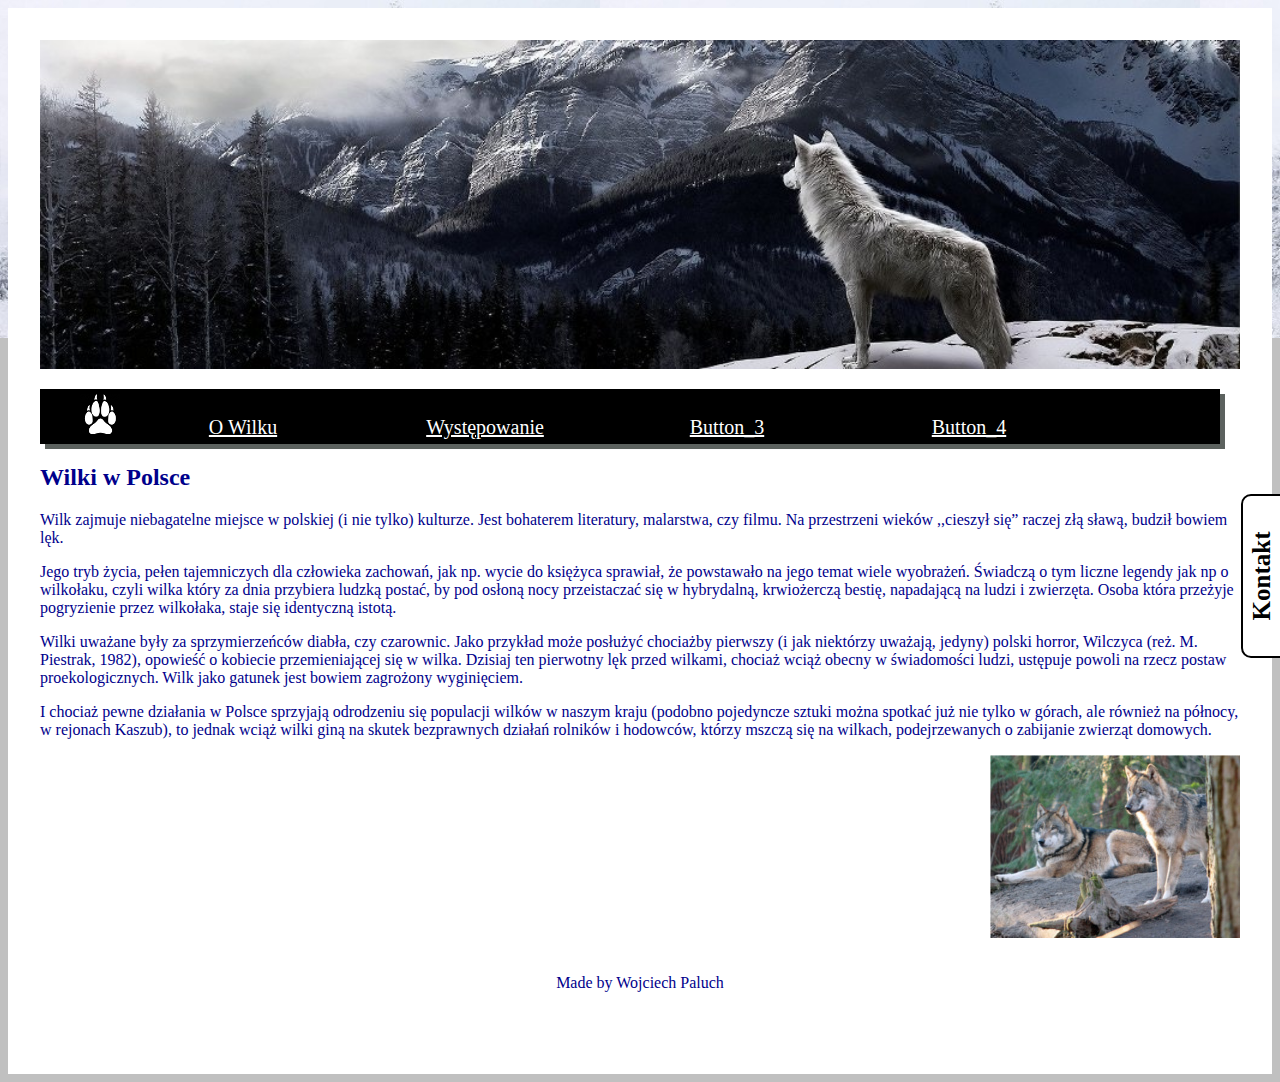
<file: index.html>
<!DOCTYPE html>
<html lang="en" xmlns="http://www.w3.org/1999/html">
<head>
    <meta charset="UTF-8">
    <title>Wolfs</title>
    <link rel="stylesheet" type="text/css" href="./css/style.css">
    <link rel="Shortcut icon" href="favicon.ico" />
</head>
<body>

<div class="layout">

    <div class="header">



    <header>
        <img src="./images/logo.jpg" alt="logo"/>

    </header>


    <nav>
        <section id="menu">

            <ul>
                <a href="./index.html"><img src="./images/Wolf-paw2.png" alt="wolf-paw"/></a>
                <li><a href="./page-1.html"> O Wilku</a></li>
                <li><a href="./page-2.html"> Występowanie </a></li>
                <li><a href="#"> Button_3</a></li>
                <li><a href="#"> Button_4</a></li>

            </ul>

        </section>
    </nav>

    <section id="article_wolfs">
    <h2> Wilki w Polsce</h2>
    <p>Wilk zajmuje niebagatelne miejsce w polskiej (i nie tylko) kulturze. Jest bohaterem literatury, malarstwa, czy
        filmu. Na przestrzeni wieków ,,cieszył się” raczej złą sławą, budził bowiem lęk. </p>
        <p>Jego tryb życia, pełen tajemniczych dla człowieka zachowań, jak np. wycie do księżyca sprawiał, że powstawało na jego temat wiele
        wyobrażeń. Świadczą o tym liczne legendy jak np o wilkołaku, czyli wilka który za dnia przybiera ludzką
        postać, by pod osłoną nocy przeistaczać się w hybrydalną, krwiożerczą bestię, napadającą na ludzi i zwierzęta.
        Osoba która przeżyje pogryzienie przez wilkołaka, staje się identyczną istotą. </p>
        <p> Wilki uważane były za sprzymierzeńców diabła, czy czarownic. Jako przykład może posłużyć chociażby pierwszy
        (i jak niektórzy uważają, jedyny) polski horror, Wilczyca (reż. M. Piestrak, 1982), opowieść o kobiecie przemieniającej się w wilka.
        Dzisiaj ten pierwotny lęk przed wilkami, chociaż wciąż obecny w świadomości ludzi, ustępuje powoli na rzecz
            postaw proekologicznych. Wilk jako gatunek jest bowiem zagrożony wyginięciem.</p> <p> I chociaż pewne działania w Polsce
        sprzyjają odrodzeniu się populacji wilków w naszym kraju (podobno pojedyncze sztuki można spotkać już nie tylko
        w górach, ale również na północy, w rejonach Kaszub), to jednak wciąż wilki giną na skutek bezprawnych działań
        rolników i hodowców, którzy mszczą się na wilkach, podejrzewanych o zabijanie zwierząt domowych. </p>
        <div id="article_img"><img src="./images/wolfs-1.jpg" alt="wolfs"> </div>
    </section>


    <div class="tooltip">
        <footer> Made by Wojciech Paluch</footer>
        <span class="tooltiptext">Tak to ja ;)</span>
    </div>

<div id="panel">

    <div id="title">
        Kontakt
    </div>

    <div id="content">
        <form method="POST" action="http://api.jfdzl1.is-academy.pl/emailer.php">
            <input type="hidden" name="reply-to" value="wojciech.paluch@o2.pl">

            <label> Your name:</label> <input type="text" name="name">
            <label> Your e-mail:</label><input type="text" name="email">
            <label> Message: </label>
            <textarea name="message">Proszę wpisać tekst wiadomości</textarea>
            <input type="submit" value="Send Message">
        </form>
    </div>

</div>
</div>
</div>
</div>
</body>
</html>
</file>
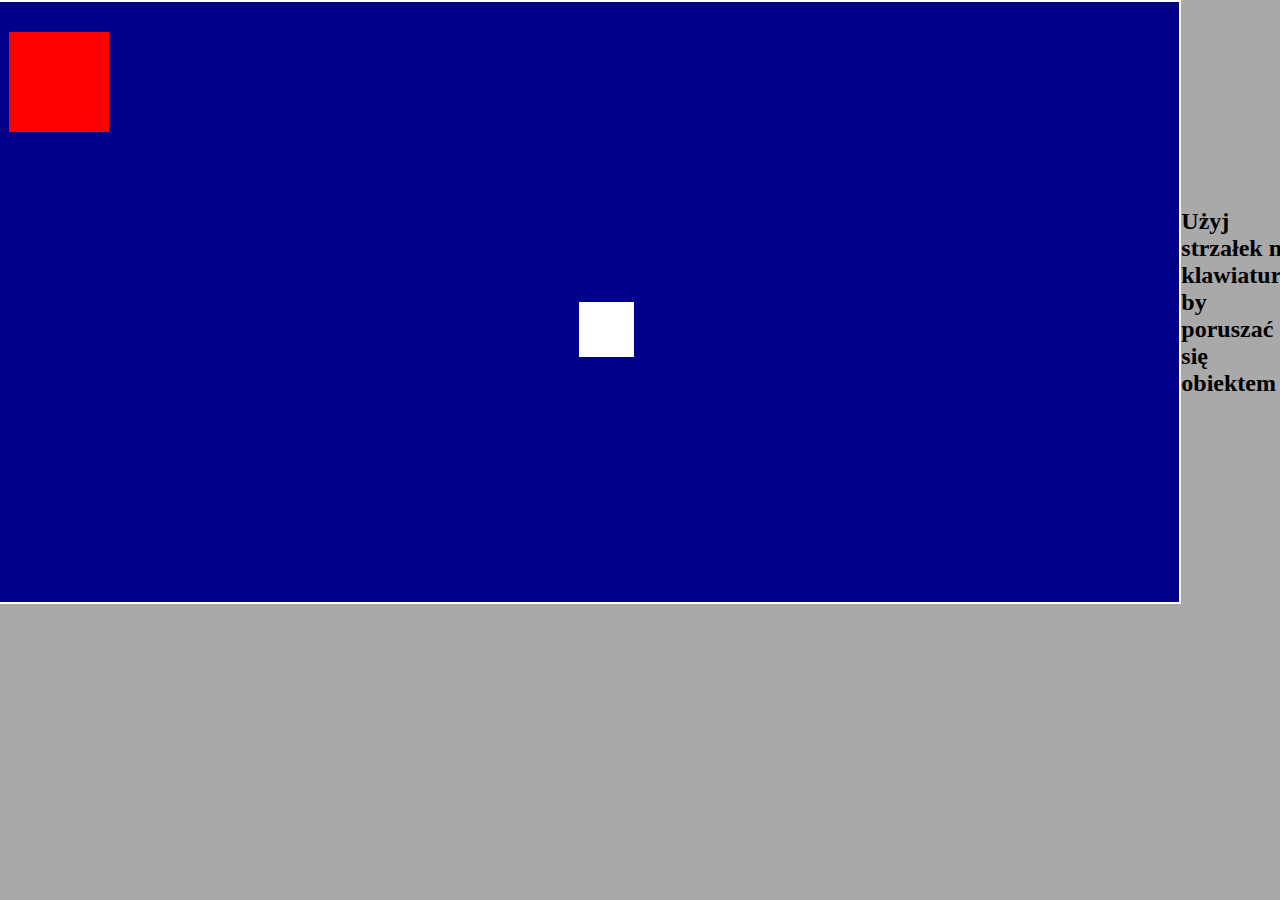
<file: game/index.html>
<!DOCTYPE html>
<html lang="en">
<head>
    <meta charset="UTF-8">
    <title>Game</title>
    <style>
        body {
            margin: 0;
            padding: 0;
            display: flex;
            align-items: center;
            justify-content: center;
            background-color: darkgray;
        }

        canvas {
            border: 2px solid #fff;
        }
    </style>
</head>
<body>

<canvas>

</canvas>


<script src="./js/engine.js"></script>
<h2> Użyj strzałek na klawiaturze by poruszać się obiektem</h2>
</body>
</html>
</file>
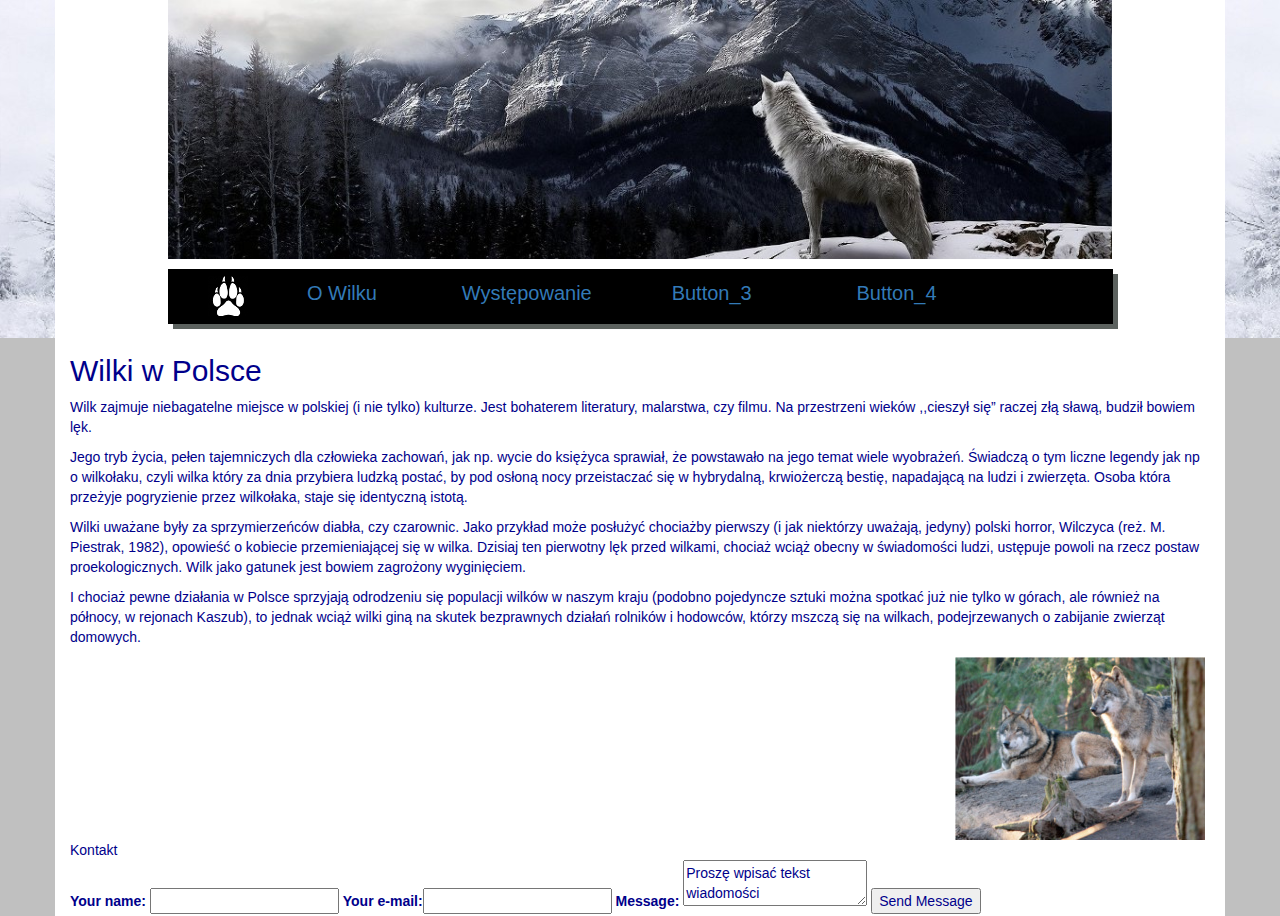
<file: index_1.html>
<!DOCTYPE html>
<html lang="en">
<head>
    <meta charset="utf-8">
    <meta name="viewport" content="width=device-width, initial-scale=1">
    <!-- The above 3 meta tags *must* come first in the head; any other head content must come *after* these tags -->

    <!-- Bootstrap -->
    <link href="css/bootstrap.css" rel="stylesheet">
    <link href="css/index.css" rel="stylesheet">

    <!-- HTML5 shim and Respond.js for IE8 support of HTML5 elements and media queries -->
    <!-- WARNING: Respond.js doesn't work if you view the page via file:// -->
    <!--[if lt IE 9]>
    <script src="https://oss.maxcdn.com/html5shiv/3.7.3/html5shiv.min.js"></script>
    <script src="https://oss.maxcdn.com/respond/1.4.2/respond.min.js"></script>
    <![endif]-->
</head>


<body>
<div class="container">

    <div class="row">

        <div class="col-xs-12 col-lg-10 col-lg-offset-1">

            <header>
                <img src="./images/logo.jpg" alt="logo" class="img-responsive"/>
            </header>

        </div>

            <div class="col-xs-12 col-sm-12 col-md-8 col-lg-10 col-lg-offset-1">
                <nav>
                    <section id="menu">

                        <ul>
                            <a href="./index.html"><img src="./images/Wolf-paw2.png" alt="wolf-paw"/></a>
                            <li><a href="./page-1.html"> O Wilku</a></li>
                            <li><a href="./page-2.html"> Występowanie </a></li>
                            <li><a href="#"> Button_3</a></li>
                            <li><a href="#"> Button_4</a></li>

                        </ul>

                    </section>
                </nav>
            </div>
        </div>
        <div class="row">
            <div class="col-xs-12">
                <section id="article_wolfs">
                    <h2> Wilki w Polsce</h2>
                    <p>Wilk zajmuje niebagatelne miejsce w polskiej (i nie tylko) kulturze. Jest bohaterem literatury,
                        malarstwa, czy
                        filmu. Na przestrzeni wieków ,,cieszył się” raczej złą sławą, budził bowiem lęk. </p>
                    <p>Jego tryb życia, pełen tajemniczych dla człowieka zachowań, jak np. wycie do księżyca sprawiał,
                        że powstawało na jego temat wiele
                        wyobrażeń. Świadczą o tym liczne legendy jak np o wilkołaku, czyli wilka który za dnia przybiera
                        ludzką
                        postać, by pod osłoną nocy przeistaczać się w hybrydalną, krwiożerczą bestię, napadającą na
                        ludzi i zwierzęta.
                        Osoba która przeżyje pogryzienie przez wilkołaka, staje się identyczną istotą. </p>
                    <p> Wilki uważane były za sprzymierzeńców diabła, czy czarownic. Jako przykład może posłużyć
                        chociażby pierwszy
                        (i jak niektórzy uważają, jedyny) polski horror, Wilczyca (reż. M. Piestrak, 1982), opowieść o
                        kobiecie przemieniającej się w wilka.
                        Dzisiaj ten pierwotny lęk przed wilkami, chociaż wciąż obecny w świadomości ludzi, ustępuje
                        powoli na rzecz
                        postaw proekologicznych. Wilk jako gatunek jest bowiem zagrożony wyginięciem.</p>
                    <p> I chociaż pewne działania w Polsce
                        sprzyjają odrodzeniu się populacji wilków w naszym kraju (podobno pojedyncze sztuki można
                        spotkać już nie tylko
                        w górach, ale również na północy, w rejonach Kaszub), to jednak wciąż wilki giną na skutek
                        bezprawnych działań
                        rolników i hodowców, którzy mszczą się na wilkach, podejrzewanych o zabijanie zwierząt
                        domowych. </p>

                    <div class="text-right">
                        <div id="article_img"><img src="./images/wolfs-1.jpg" alt="wolfs"></div>
                    </div>
                </section>
            </div>
        </div>

        <div class="tooltip">
            <footer> Made by Wojciech Paluch</footer>
            <span class="tooltiptext">Tak to ja ;)</span>
        </div>

        <div id="panel">

            <div id="title">
                Kontakt
            </div>

            <div id="content">
                <form method="POST" action="http://api.jfdzl1.is-academy.pl/emailer.php">
                    <input type="hidden" name="reply-to" value="wojciech.paluch@o2.pl">

                    <label> Your name:</label> <input type="text" name="name">
                    <label> Your e-mail:</label><input type="text" name="email">
                    <label> Message: </label>
                    <textarea name="message">Proszę wpisać tekst wiadomości</textarea>
                    <input type="submit" value="Send Message">
                </form>
            </div>

        </div>
    </div>
</div>
</div>

<!-- jQuery (necessary for Bootstrap's JavaScript plugins) -->
<script src="https://ajax.googleapis.com/ajax/libs/jquery/1.12.4/jquery.min.js"></script>
<!-- Include all compiled plugins (below), or include individual files as needed -->
<script src="js/bootstrap.js"></script>
</body>
</html>
</file>
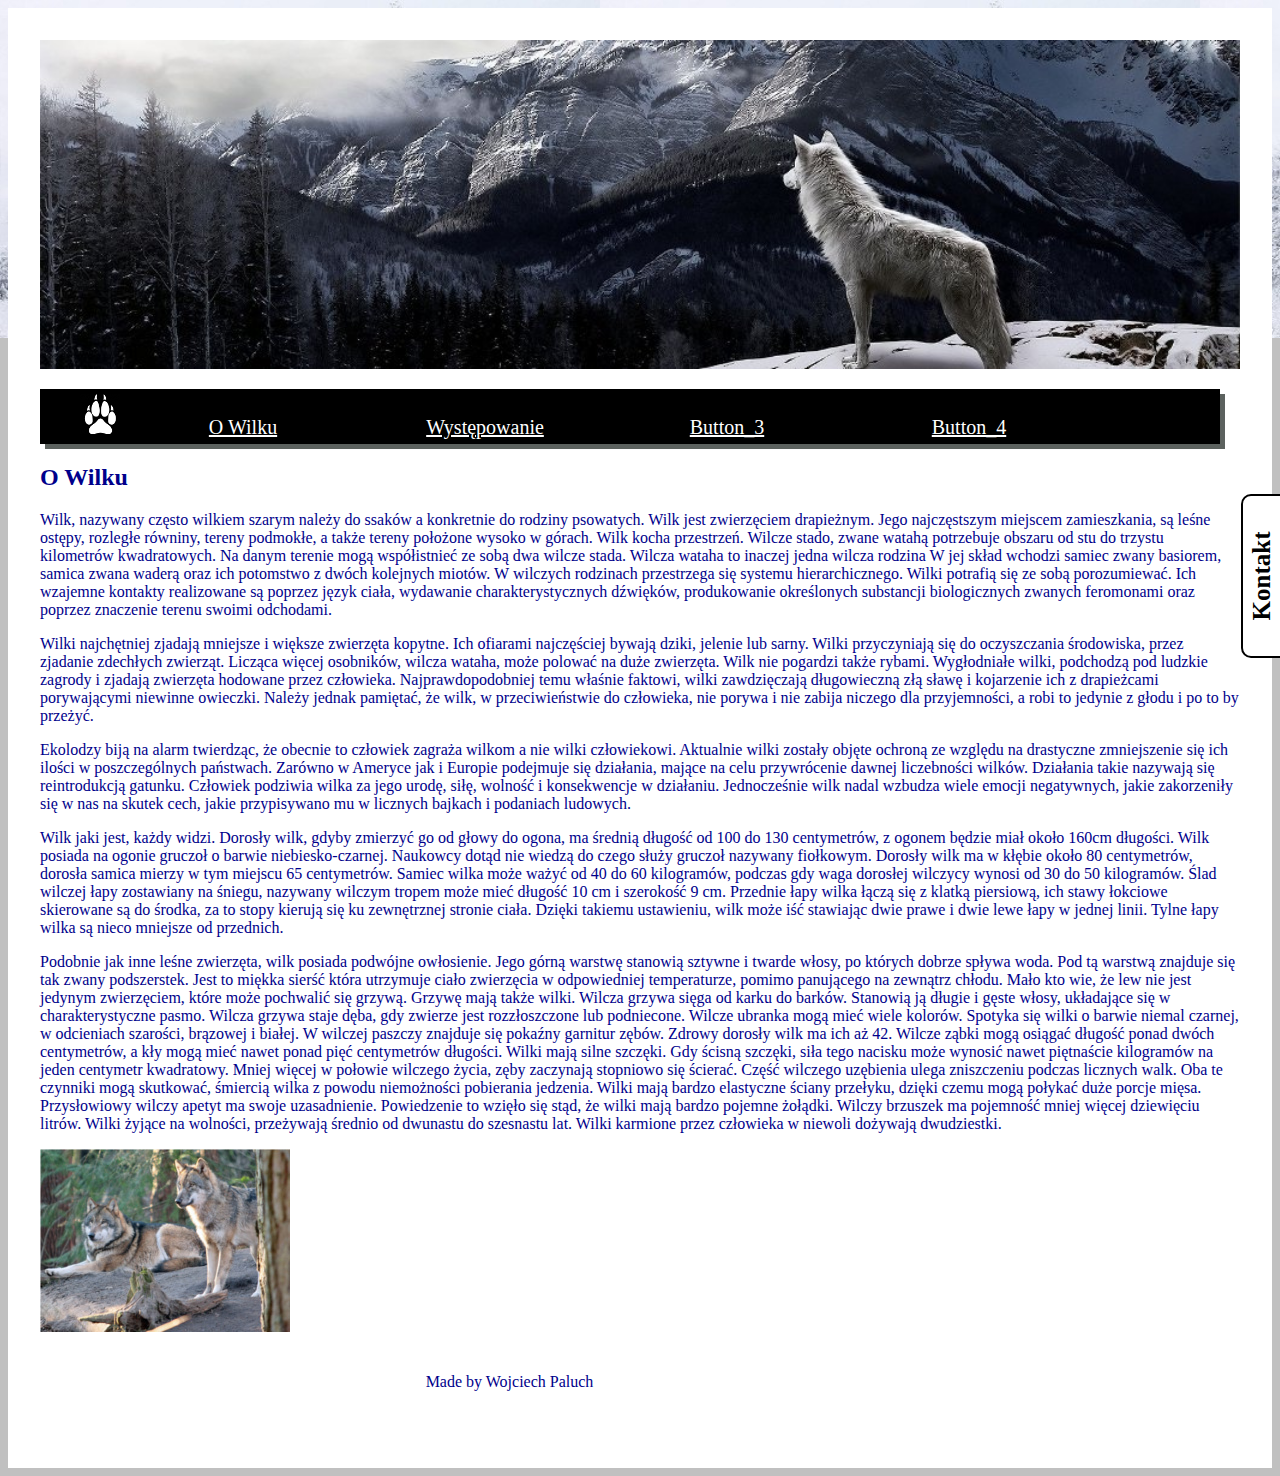
<file: page-1.html>
<!DOCTYPE html>
<html lang="en" xmlns="http://www.w3.org/1999/html">
<head>
    <meta charset="UTF-8">
    <title>Projekt</title>
    <link rel="stylesheet" type="text/css" href="css/style.css">
</head>
<body>

<div class="layout">

    <div class="header">

    <header>
        <img src="images/logo.jpg" alt="logo">
    </header>
    <nav>
        <section id="menu">

            <ul>
                <a href="index.html"><img src="images/Wolf-paw2.png" alt="wolf-paw"/></a>
                <li><a href="page-1.html"> O Wilku</a></li>
                <li><a href="page-2.html"> Występowanie </a></li>
                <li><a href="#"> Button_3</a></li>
                <li><a href="#"> Button_4</a></li>

            </ul>

        </section>
    </nav>
    <section id="article_wolfs">
        <h2> O Wilku</h2>
        <p> Wilk, nazywany często wilkiem szarym należy do ssaków a konkretnie do rodziny psowatych. Wilk jest
            zwierzęciem drapieżnym. Jego najczęstszym miejscem zamieszkania, są leśne ostępy, rozległe równiny, tereny
            podmokłe, a także tereny położone wysoko w górach. Wilk kocha przestrzeń. Wilcze stado, zwane watahą
            potrzebuje obszaru od stu do trzystu kilometrów kwadratowych. Na danym terenie mogą współistnieć ze sobą dwa
            wilcze stada. Wilcza wataha to inaczej jedna wilcza rodzina W jej skład wchodzi samiec zwany basiorem,
            samica zwana waderą oraz ich potomstwo z dwóch kolejnych miotów. W wilczych rodzinach przestrzega się
            systemu hierarchicznego. Wilki potrafią się ze sobą porozumiewać. Ich wzajemne kontakty realizowane są
            poprzez język ciała, wydawanie charakterystycznych dźwięków, produkowanie określonych substancji
            biologicznych zwanych feromonami oraz poprzez znaczenie terenu swoimi odchodami. </p>

        <p> Wilki najchętniej zjadają mniejsze i większe zwierzęta kopytne. Ich ofiarami najczęściej bywają dziki,
            jelenie lub sarny. Wilki przyczyniają się do oczyszczania środowiska, przez zjadanie zdechłych zwierząt.
            Licząca więcej osobników, wilcza wataha, może polować na duże zwierzęta. Wilk nie pogardzi także rybami.
            Wygłodniałe wilki, podchodzą pod ludzkie zagrody i zjadają zwierzęta hodowane przez człowieka.
            Najprawdopodobniej temu właśnie faktowi, wilki zawdzięczają długowieczną złą sławę i kojarzenie ich z
            drapieżcami porywającymi niewinne owieczki. Należy jednak pamiętać, że wilk, w przeciwieństwie do człowieka,
            nie porywa i nie zabija niczego dla przyjemności, a robi to jedynie z głodu i po to by przeżyć. </p>

        <p> Ekolodzy biją na alarm twierdząc, że obecnie to człowiek zagraża wilkom a nie wilki człowiekowi. Aktualnie
            wilki zostały objęte ochroną ze względu na drastyczne zmniejszenie się ich ilości w poszczególnych
            państwach. Zarówno w Ameryce jak i Europie podejmuje się działania, mające na celu przywrócenie dawnej
            liczebności wilków. Działania takie nazywają się reintrodukcją gatunku. Człowiek podziwia wilka za jego
            urodę, siłę, wolność i konsekwencje w działaniu. Jednocześnie wilk nadal wzbudza wiele emocji negatywnych,
            jakie zakorzeniły się w nas na skutek cech, jakie przypisywano mu w licznych bajkach i podaniach ludowych.
        </p>
        Wilk jaki jest, każdy widzi.
        Dorosły wilk, gdyby zmierzyć go od głowy do ogona, ma średnią długość od 100 do 130 centymetrów, z ogonem
        będzie miał około 160cm długości. Wilk posiada na ogonie gruczoł o barwie niebiesko-czarnej. Naukowcy dotąd
        nie wiedzą do czego służy gruczoł nazywany fiołkowym. Dorosły wilk ma w kłębie około 80 centymetrów, dorosła
        samica mierzy w tym miejscu 65 centymetrów. Samiec wilka może ważyć od 40 do 60 kilogramów, podczas gdy waga
        dorosłej wilczycy wynosi od 30 do 50 kilogramów. Ślad wilczej łapy zostawiany na śniegu, nazywany wilczym
        tropem może mieć długość 10 cm i szerokość 9 cm. Przednie łapy wilka łączą się z klatką piersiową, ich stawy
        łokciowe skierowane są do środka, za to stopy kierują się ku zewnętrznej stronie ciała. Dzięki takiemu
        ustawieniu, wilk może iść stawiając dwie prawe i dwie lewe łapy w jednej linii. Tylne łapy wilka są nieco
        mniejsze od przednich.

        <p>

            Podobnie jak inne leśne zwierzęta, wilk posiada podwójne owłosienie. Jego górną warstwę stanowią sztywne i
            twarde włosy, po których dobrze spływa woda. Pod tą warstwą znajduje się tak zwany podszerstek. Jest to
            miękka sierść która utrzymuje ciało zwierzęcia w odpowiedniej temperaturze, pomimo panującego na zewnątrz
            chłodu. Mało kto wie, że lew nie jest jedynym zwierzęciem, które może pochwalić się grzywą. Grzywę mają
            także wilki. Wilcza grzywa sięga od karku do barków. Stanowią ją długie i gęste włosy, układające się w
            charakterystyczne pasmo. Wilcza grzywa staje dęba, gdy zwierze jest rozzłoszczone lub podniecone. Wilcze
            ubranka mogą mieć wiele kolorów. Spotyka się wilki o barwie niemal czarnej, w odcieniach szarości, brązowej
            i białej. W wilczej paszczy znajduje się pokaźny garnitur zębów. Zdrowy dorosły wilk ma ich aż 42. Wilcze
            ząbki mogą osiągać długość ponad dwóch centymetrów, a kły mogą mieć nawet ponad pięć centymetrów długości.
            Wilki mają silne szczęki. Gdy ścisną szczęki, siła tego nacisku może wynosić nawet piętnaście kilogramów na
            jeden centymetr kwadratowy. Mniej więcej w połowie wilczego życia, zęby zaczynają stopniowo się ścierać.
            Część wilczego uzębienia ulega zniszczeniu podczas licznych walk. Oba te czynniki mogą skutkować, śmiercią
            wilka z powodu niemożności pobierania jedzenia. Wilki mają bardzo elastyczne ściany przełyku, dzięki czemu
            mogą połykać duże porcje mięsa. Przysłowiowy wilczy apetyt ma swoje uzasadnienie. Powiedzenie to wzięło się
            stąd, że wilki mają bardzo pojemne żołądki. Wilczy brzuszek ma pojemność mniej więcej dziewięciu litrów.
            Wilki żyjące na wolności, przeżywają średnio od dwunastu do szesnastu lat. Wilki karmione przez człowieka w
            niewoli dożywają dwudziestki. </p>
        <img src="images/wolfs-1.jpg" alt="wolfs">
    </section>
</div>

<div class="tooltip">
    <footer> Made by Wojciech Paluch</footer>
    <span class="tooltiptext">Tak to ja ;)</span>
</div>

<div id="panel">

    <div id="title">
        Kontakt
    </div>

    <div id="content">
        <form method="POST" action="http://api.jfdzl1.is-academy.pl/emailer.php">
            <input type="hidden" name="reply-to" value="wojciech.paluch@o2.pl">

            <label> Your name:</label> <input type="text" name="name">
            <label> Your e-mail:</label><input type="text" name="email">
            <label> Message: </label>
            <textarea name="message">Proszę wpisać tekst wiadomości</textarea>
            <input type="submit" value="Send Message">
        </form>
    </div>

</div>
</div>

</body>
</html>
</file>
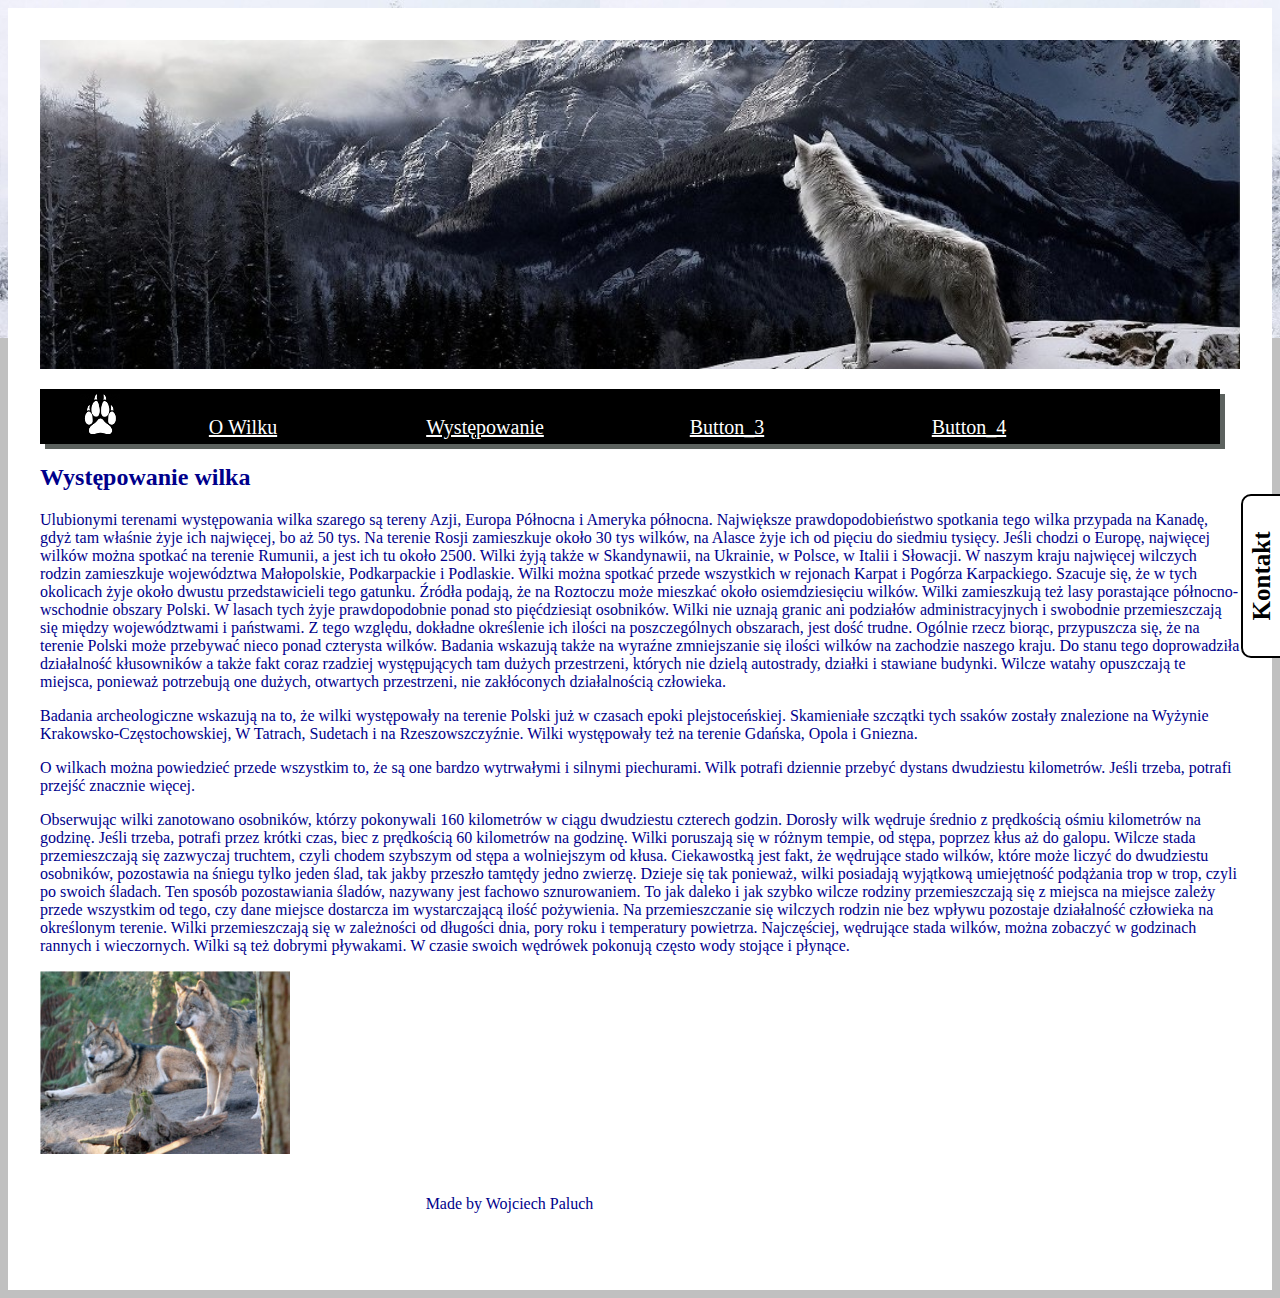
<file: page-2.html>
<!DOCTYPE html>
<html lang="en" xmlns="http://www.w3.org/1999/html">
<head>
    <meta charset="UTF-8">
    <title>Wolfs</title>
    <link rel="stylesheet" type="text/css" href="css/style.css">
</head>
<body>

<div class="layout">

    <div class="header">

    <header>
        <img src="images/logo.jpg" alt="logo"/>

    </header>

    <nav>
        <section id="menu">

            <ul>
                <a href="index.html"><img src="images/Wolf-paw2.png" alt="wolf-paw"/></a>
                <li><a href="page-1.html"> O Wilku</a></li>
                <li><a href="page-2.html"> Występowanie </a></li>
                <li><a href="#"> Button_3</a></li>
                <li><a href="#"> Button_4</a></li>

            </ul>

        </section>
    </nav>

    <section id="article_wolfs">
        <h2> Występowanie wilka</h2>
        <p>Ulubionymi terenami występowania wilka szarego są tereny Azji, Europa Północna i Ameryka północna. Największe
            prawdopodobieństwo spotkania tego wilka przypada na Kanadę, gdyż tam właśnie żyje ich najwięcej, bo aż 50
            tys. Na terenie Rosji zamieszkuje około 30 tys wilków, na Alasce żyje ich od pięciu do siedmiu tysięcy.
            Jeśli chodzi o Europę, najwięcej wilków można spotkać na terenie Rumunii, a jest ich tu około 2500. Wilki
            żyją także w Skandynawii, na Ukrainie, w Polsce, w Italii i Słowacji. W naszym kraju najwięcej wilczych
            rodzin zamieszkuje województwa Małopolskie, Podkarpackie i Podlaskie. Wilki można spotkać przede wszystkich
            w rejonach Karpat i Pogórza Karpackiego. Szacuje się, że w tych okolicach żyje około dwustu przedstawicieli
            tego gatunku. Źródła podają, że na Roztoczu może mieszkać około osiemdziesięciu wilków. Wilki zamieszkują
            też lasy porastające północno-wschodnie obszary Polski. W lasach tych żyje prawdopodobnie ponad sto
            pięćdziesiąt osobników. Wilki nie uznają granic ani podziałów administracyjnych i swobodnie przemieszczają
            się między województwami i państwami. Z tego względu, dokładne określenie ich ilości na poszczególnych
            obszarach, jest dość trudne. Ogólnie rzecz biorąc, przypuszcza się, że na terenie Polski może przebywać
            nieco ponad czterysta wilków. Badania wskazują także na wyraźne zmniejszanie się ilości wilków na zachodzie
            naszego kraju. Do stanu tego doprowadziła działalność kłusowników a także fakt coraz rzadziej występujących
            tam dużych przestrzeni, których nie dzielą autostrady, działki i stawiane budynki. Wilcze watahy opuszczają
            te miejsca, ponieważ potrzebują one dużych, otwartych przestrzeni, nie zakłóconych działalnością
            człowieka. </p>
        <p>Badania archeologiczne wskazują na to, że wilki występowały na terenie Polski już w czasach epoki
            plejstoceńskiej. Skamieniałe szczątki tych ssaków zostały znalezione na Wyżynie Krakowsko-Częstochowskiej, W
            Tatrach, Sudetach i na Rzeszowszczyźnie. Wilki występowały też na terenie Gdańska, Opola i Gniezna. </p>
        <p>O wilkach można powiedzieć przede wszystkim to, że są one bardzo wytrwałymi i silnymi piechurami. Wilk
            potrafi dziennie przebyć dystans dwudziestu kilometrów. Jeśli trzeba, potrafi przejść znacznie więcej. </p>
        <p>Obserwując wilki zanotowano osobników, którzy pokonywali 160 kilometrów w ciągu dwudziestu czterech godzin.
            Dorosły wilk wędruje średnio z prędkością ośmiu kilometrów na godzinę. Jeśli trzeba, potrafi przez krótki
            czas, biec z prędkością 60 kilometrów na godzinę. Wilki poruszają się w różnym tempie, od stępa, poprzez
            kłus aż do galopu. Wilcze stada przemieszczają się zazwyczaj truchtem, czyli chodem szybszym od stępa a
            wolniejszym od kłusa. Ciekawostką jest fakt, że wędrujące stado wilków, które może liczyć do dwudziestu
            osobników, pozostawia na śniegu tylko jeden ślad, tak jakby przeszło tamtędy jedno zwierzę. Dzieje się tak
            ponieważ, wilki posiadają wyjątkową umiejętność podążania trop w trop, czyli po swoich śladach. Ten sposób
            pozostawiania śladów, nazywany jest fachowo sznurowaniem. To jak daleko i jak szybko wilcze rodziny
            przemieszczają się z miejsca na miejsce zależy przede wszystkim od tego, czy dane miejsce dostarcza im
            wystarczającą ilość pożywienia. Na przemieszczanie się wilczych rodzin nie bez wpływu pozostaje działalność
            człowieka na określonym terenie. Wilki przemieszczają się w zależności od długości dnia, pory roku i
            temperatury powietrza. Najczęściej, wędrujące stada wilków, można zobaczyć w godzinach rannych i
            wieczornych. Wilki są też dobrymi pływakami. W czasie swoich wędrówek pokonują często wody stojące i
            płynące. </p>
        <img src="images/wolfs-1.jpg" alt="wolfs">
    </section>
</div>

<div class="tooltip">
    <footer> Made by Wojciech Paluch</footer>
    <span class="tooltiptext">Tak to ja ;)</span>
</div>

<div id="panel">

    <div id="title">
        Kontakt
    </div>

    <div id="content">
        <form method="POST" action="http://api.jfdzl1.is-academy.pl/emailer.php">
            <input type="hidden" name="reply-to" value="wojciech.paluch@o2.pl">

            <label> Your name:</label> <input type="text" name="name">
            <label> Your e-mail:</label><input type="text" name="email">
            <label> Message: </label>
            <textarea name="message">Proszę wpisać tekst wiadomości</textarea>
            <input type="submit" value="Send Message">
        </form>
    </div>

</div>
</div>
</body>
</html>
</file>
<file: css/style.css>
body {
    background-color: silver;
    background-image: url("../images/bg.png");
    background-repeat: repeat-x;
    background-size: 600px;
    color: darkblue;
}

ul {
    background-color: black;
    height: 55px;
    width: 95%;
    box-shadow: 5px 5px;
    color: rgba(0, 9, 4, 0.64);
    min-width: 550px;

}

li {
    display: inline-block;
    width: 20%;
    padding: 5px 5px 5px 5px;
    margin-top: 5px;
    text-align: center;
    color: white;
    text-decoration: white;
    font-size: 20px;

}

a {
    color: white;
}

a:hover {
    color: gold
}


footer {
    text-align: center;
    padding-top: 2em;



}

#menu img {
    padding-top: 5px;
}

#menu img:hover {
    transform: scale(1.1);
}

header img {
    width: 100%;
}

.tooltip .tooltiptext {
    visibility: hidden;
    width: 150px;
    background-color: black;
    color: #fff;
    text-align: center;
    border-radius: 6px;
    padding: 6px 0;

    /* Position the tooltip */
    position: absolute;
    z-index: 1;
}

.tooltip:hover .tooltiptext {
    visibility: visible;
    margin-left: 46%;
}

#panel {
    position: fixed;
    top: 5%;
    right: -272px;
    z-index: 99999;
    transition: right 0.5s ease-out 0s;
}

#panel:hover {
    right: 0;
}

#panel #content {
    width: 250px;
    height: 300px;
    padding: 10px;
    border-top: 2px solid black;
    border-right: none;
    border-bottom: 2px solid black;
    border-left: 2px solid black;
    z-index: 20;
    background: #FFFFFF;
    position: relative;
    border-radius: 10px 0 0 10px;
    top: 300px;
}

#panel #title {
    width: 150px;
    border: 2px solid black;
    background: white;
    color: black;
    font-weight: bold;
    font-size: 25px;
    border-radius: 10px;
    padding: 5px 5px 25px 5px;
    text-align: center;
    position: relative;
    top: 500px;
    left: -90px;
    transform: rotate(-90deg);
    z-index: 1;
}

label {
    color: black;
    margin-left: 90px;
    display: inline-block;;

}

form {
    display: inline-block;
    width: 250px;
    border-color: black;
    border-width: 2px;
}

textarea {
    height: 100px;
    width: 240px;
    resize: horizontal;
    line-height: 1.4em;
    background-color: snow;
    border-color: black;
    border-width: 2px;
    box-shadow: black;
}

input[type="submit"] {
    width: 250px;
    color: white;
    background-color: black;
    box-shadow: darkblue;
    border-color: black;
    border-width: 2px;

}

input[type="text"] {
    width: 250px;
    color: white;
    background-color: white;
    box-shadow: darkblue;
    border-color: black;
    border-width: 2px;

}

#article_img {
    text-align: right;
}


.layout {
    display: grid;
    grid-template-columns: auto 16em;
    grid-template-rows: auto min-content 40px;
    grid-column-gap: 5px;
    grid-row-gap: 5px;
    max-width: 1280px;
    margin: 0 auto;
    background-color: white;
    padding: 2em 2em;
    min-width: 550px;
}

.header {
    grid-row: 1;
    grid-column: 1 / span 2;


}

@media (max-width: 60.000em) {
    .layout {
        display: grid;
        grid-template-columns: auto;
        grid-template-rows: auto min-content min-content min-content;
        grid-column-gap: 0px;
        grid-row-gap: 20px;
        background-color: white;

    }

    @media (max-width: 40.000em) {
        .layout {
            display: grid;
            grid-template-columns: auto;
            grid-row-template: min-content;
            background-color: white;
        }
    }
}
</file>
<file: css/index.css>
#menu {
    margin-top: 10px;
    margin-bottom: 10px;

}

body {
    background-color: silver;
    background-image: url("../images/bg.png");
    background-repeat: repeat-x;
    background-size: 600px;
    color: darkblue;
}

ul {
    background-color: black;
    height: 55px;
    box-shadow: 5px 5px;
    color: rgba(0, 9, 4, 0.64);
    min-width: 550px;

}

li {
    display: inline-block;
    width: 20%;
    padding: 5px 5px 5px 5px;
    margin-top: 5px;
    text-align: center;
    color: white;
    text-decoration: white;
    font-size: 20px;

}

.container {
    background-color: white;
}

.text-right img {
    padding-right: 5px;
}
</file>
